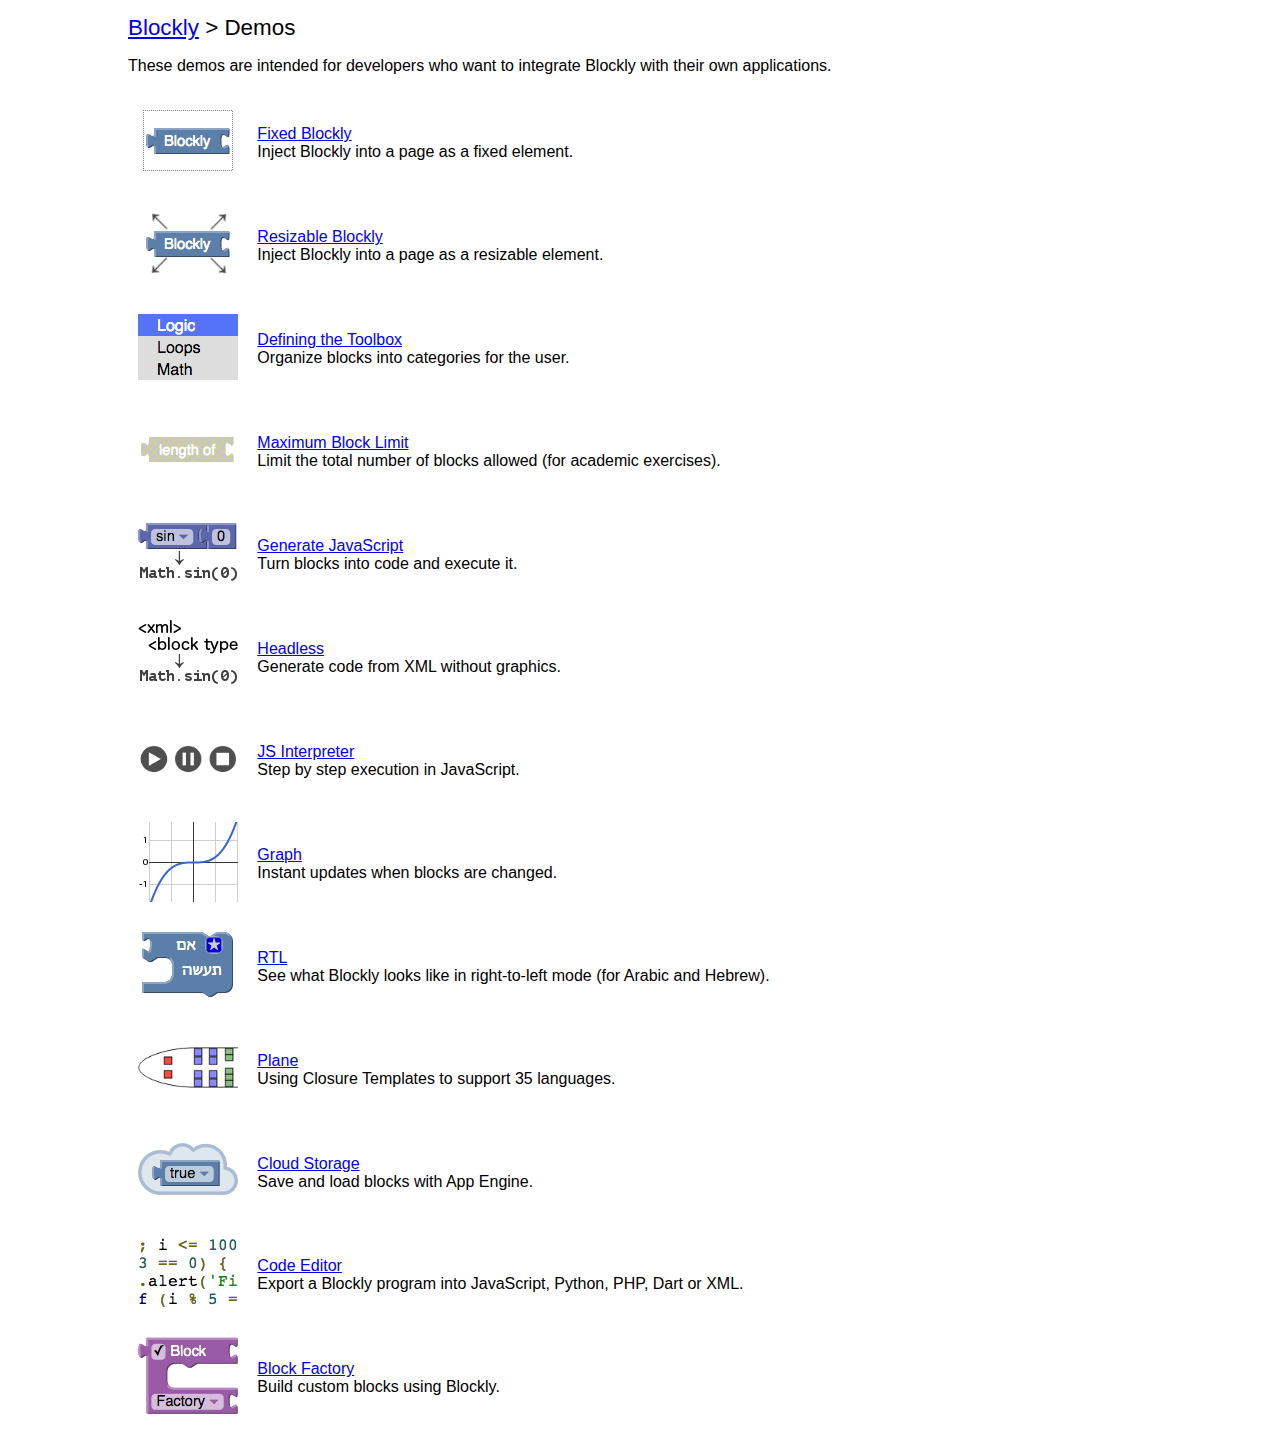
<file: blockly/demos/index.html>
<!DOCTYPE html>
<html>
<head>
  <meta charset="utf-8">
  <title>Blockly Demos</title>
  <style>
    body {
      margin: 0 10%;
      background-color: #fff;
      font-family: sans-serif;
    }
    h1 {
      font-weight: normal;
      font-size: 140%;
    }
    td {
      padding: 1ex;
    }
    img {
      border: none;
    }
  </style>
</head>
<body>
  <h1><a href="https://developers.google.com/blockly/">Blockly</a> &gt; Demos</h1>

  <p>These demos are intended for developers who want to integrate Blockly with
  their own applications.</p>

  <table>
    <tr>
      <td>
        <a href="fixed/index.html">
          <img src="fixed/icon.png" height=80 width=100>
        </a>
      </td>
      <td>
        <div><a href="fixed/index.html">Fixed Blockly</a></div>
        <div>Inject Blockly into a page as a fixed element.</div>
      </td>
    </tr>

    <tr>
      <td>
        <a href="resizable/index.html">
          <img src="resizable/icon.png" height=80 width=100>
        </a>
      </td>
      <td>
        <div><a href="resizable/index.html">Resizable Blockly</a></div>
        <div>Inject Blockly into a page as a resizable element.</div>
      </td>
    </tr>

    <tr>
      <td>
        <a href="toolbox/index.html">
          <img src="toolbox/icon.png" height=80 width=100>
        </a>
      </td>
      <td>
        <div><a href="toolbox/index.html">Defining the Toolbox</a></div>
        <div>Organize blocks into categories for the user.</div>
      </td>
    </tr>

    <tr>
      <td>
        <a href="maxBlocks/index.html">
          <img src="maxBlocks/icon.png" height=80 width=100>
        </a>
      </td>
      <td>
        <div><a href="maxBlocks/index.html">Maximum Block Limit</a></div>
        <div>Limit the total number of blocks allowed (for academic exercises).</div>
      </td>
    </tr>

    <tr>
      <td>
        <a href="generator/index.html">
          <img src="generator/icon.png" height=80 width=100>
        </a>
      </td>
      <td>
        <div><a href="generator/index.html">Generate JavaScript</a></div>
        <div>Turn blocks into code and execute it.</div>
      </td>
    </tr>

    <tr>
      <td>
        <a href="headless/index.html">
          <img src="headless/icon.png" height=80 width=100>
        </a>
      </td>
      <td>
        <div><a href="headless/index.html">Headless</a></div>
        <div>Generate code from XML without graphics.</div>
      </td>
    </tr>

    <tr>
      <td>
        <a href="interpreter/index.html">
          <img src="interpreter/icon.png" height=80 width=100>
        </a>
      </td>
      <td>
        <div><a href="interpreter/index.html">JS Interpreter</a></div>
        <div>Step by step execution in JavaScript.</div>
      </td>
    </tr>

    <tr>
      <td>
        <a href="graph/index.html">
          <img src="graph/icon.png" height=80 width=100>
        </a>
      </td>
      <td>
        <div><a href="graph/index.html">Graph</a></div>
        <div>Instant updates when blocks are changed.</div>
      </td>
    </tr>

    <tr>
      <td>
        <a href="rtl/index.html">
          <img src="rtl/icon.png" height=80 width=100>
        </a>
      </td>
      <td>
        <div><a href="rtl/index.html">RTL</a></div>
        <div>See what Blockly looks like in right-to-left mode (for Arabic and Hebrew).</div>
      </td>
    </tr>

    <tr>
      <td>
        <a href="plane/index.html">
          <img src="plane/icon.png" height=80 width=100>
        </a>
      </td>
      <td>
        <div><a href="plane/index.html">Plane</a></div>
        <div>Using Closure Templates to support 35 languages.</div>
      </td>
    </tr>

    <tr>
      <td>
        <a href="storage/index.html">
          <img src="storage/icon.png" height=80 width=100>
        </a>
      </td>
      <td>
        <div><a href="storage/index.html">Cloud Storage</a></div>
        <div>Save and load blocks with App Engine.</div>
      </td>
    </tr>

    <tr>
      <td>
        <a href="code/index.html">
          <img src="code/icon.png" height=80 width=100>
        </a>
      </td>
      <td>
        <div><a href="code/index.html">Code Editor</a></div>
        <div>Export a Blockly program into JavaScript, Python, PHP, Dart or XML.</div>
      </td>
    </tr>

    <tr>
      <td>
        <a href="blockfactory/index.html">
          <img src="blockfactory/icon.png" height=80 width=100>
        </a>
      </td>
      <td>
        <div><a href="blockfactory/index.html">Block Factory</a></div>
        <div>Build custom blocks using Blockly.</div>
      </td>
    </tr>
  </table>
</body>
</html>
</file>
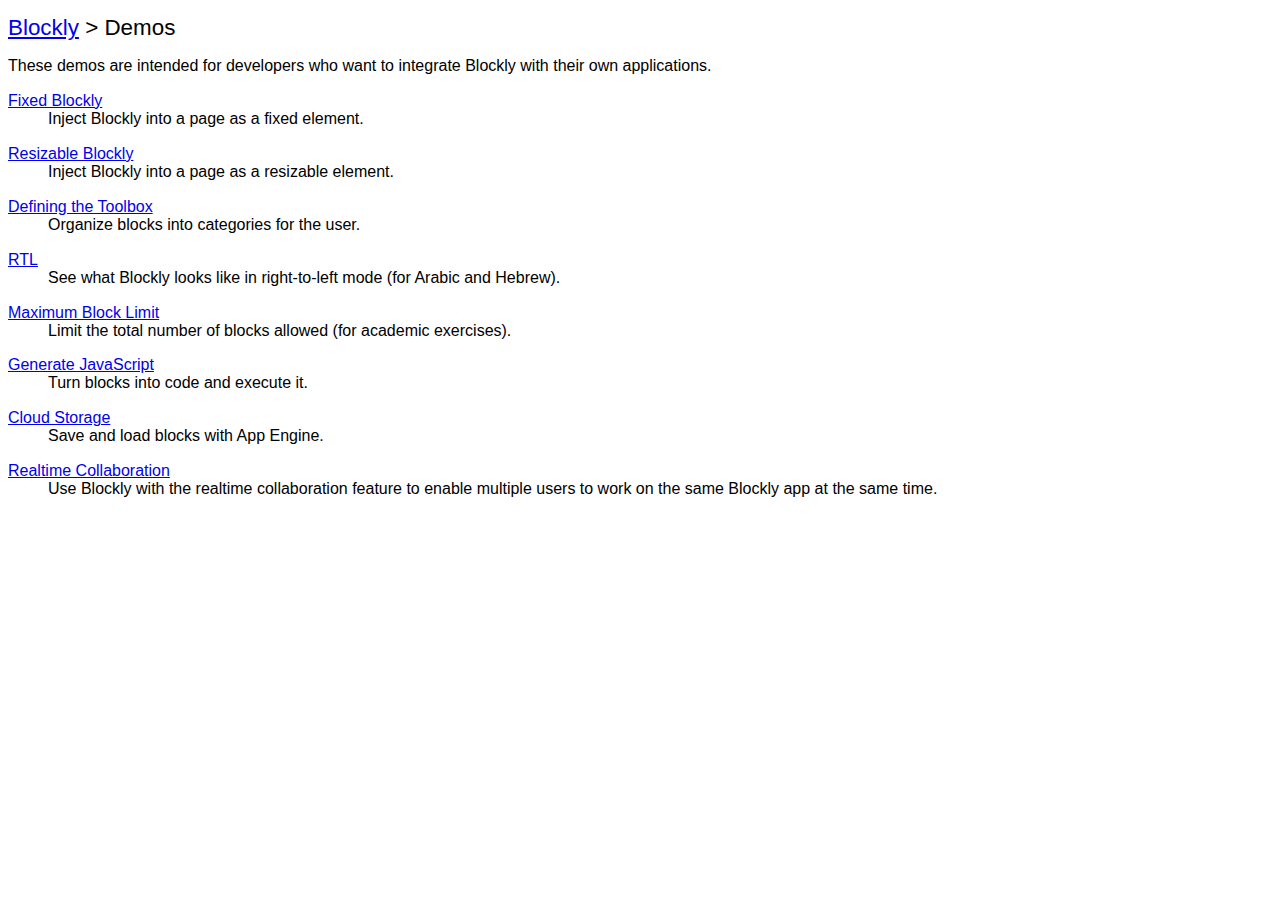
<file: blockly/blockly/demos/index.html>
<!DOCTYPE html>
<html>
<head>
  <meta charset="utf-8">
  <title>Blockly Demos</title>
  <style>
    body {
      background-color: #fff;
      font-family: sans-serif;
    }
    h1 {
      font-weight: normal;
      font-size: 140%;
    }
    dt {
      margin-top: 2ex;
    }
  </style>
</head>
<body>
  <h1><a href="https://blockly.googlecode.com/">Blockly</a> &gt; Demos</h1>

  <p>These demos are intended for developers who want to integrate Blockly with
  their own applications.</p>

  <dl>
    <dt><a href="fixed/index.html">Fixed Blockly</a></dt>
    <dd>Inject Blockly into a page as a fixed element.</dd>

    <dt><a href="iframe/index.html">Resizable Blockly</a></dt>
    <dd>Inject Blockly into a page as a resizable element.</dd>

    <dt><a href="toolbox/index.html">Defining the Toolbox</a></dt>
    <dd>Organize blocks into categories for the user.</dd>

    <dt><a href="rtl/index.html">RTL</a></dt>
    <dd>See what Blockly looks like in right-to-left mode (for Arabic and Hebrew).</dd>

    <dt><a href="maxBlocks/index.html">Maximum Block Limit</a></dt>
    <dd>Limit the total number of blocks allowed (for academic exercises).</dd>

    <dt><a href="generator/index.html">Generate JavaScript</a></dt>
    <dd>Turn blocks into code and execute it.</dd>

    <dt><a href="storage/index.html">Cloud Storage</a></dt>
    <dd>Save and load blocks with App Engine.</dd>

    <dt><a href="realtime/index.html">Realtime Collaboration</a></dt>
    <dd>Use Blockly with the realtime collaboration feature to enable
      multiple users to work on the same Blockly app at the same time.</dd>
  </dl>
</body>
</html>
</file>
